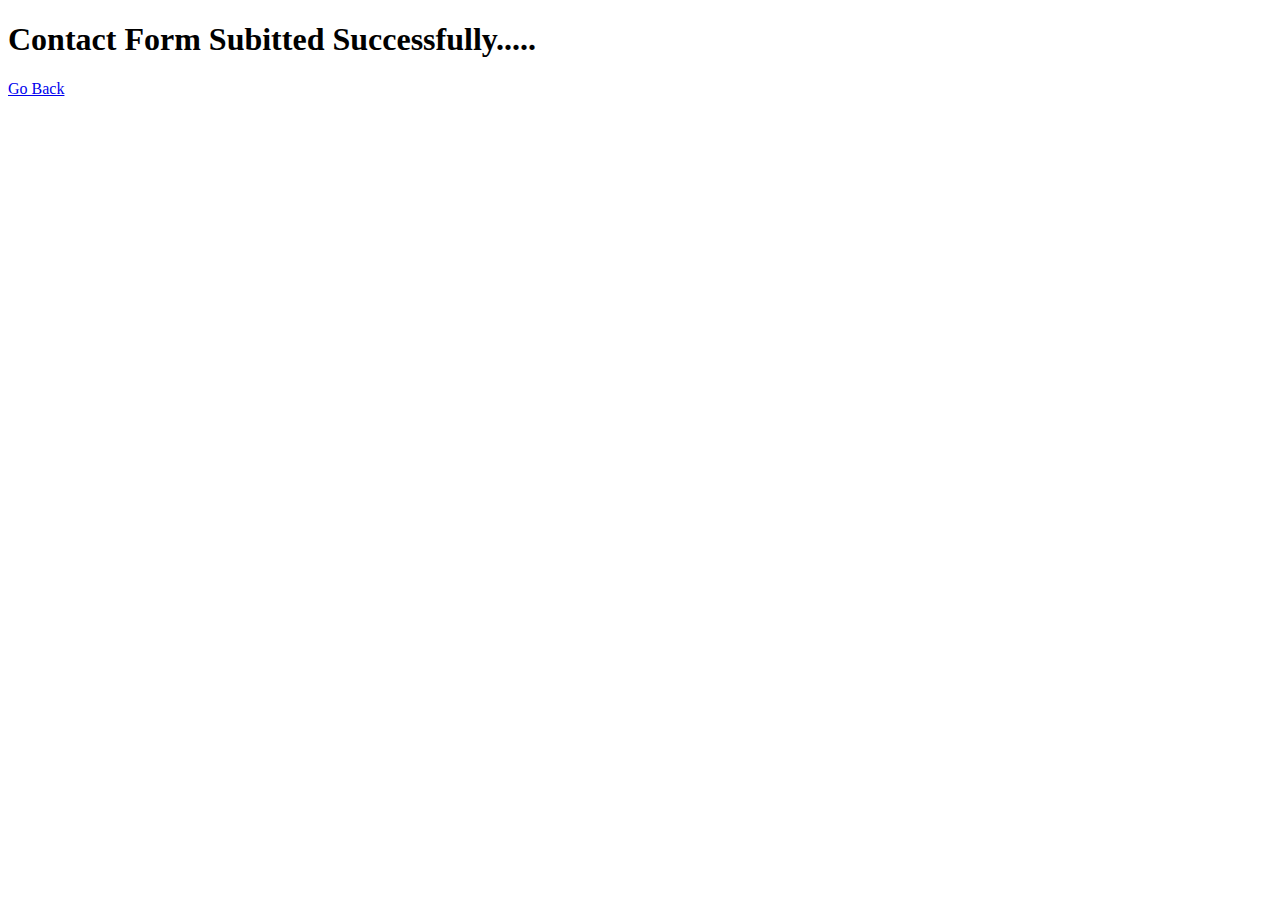
<file: formsubmitted.html>
<!DOCTYPE html>
<html>
<head>
	<meta charset="utf-8">
	<meta name="viewport" content="width=device-width, initial-scale=1">
	<title>Contact form submitted</title>
</head>
<body>
	<h1>Contact Form Subitted Successfully.....</h1>
	<a href="index.html">Go Back</a>
</body>
</html>
</file>
